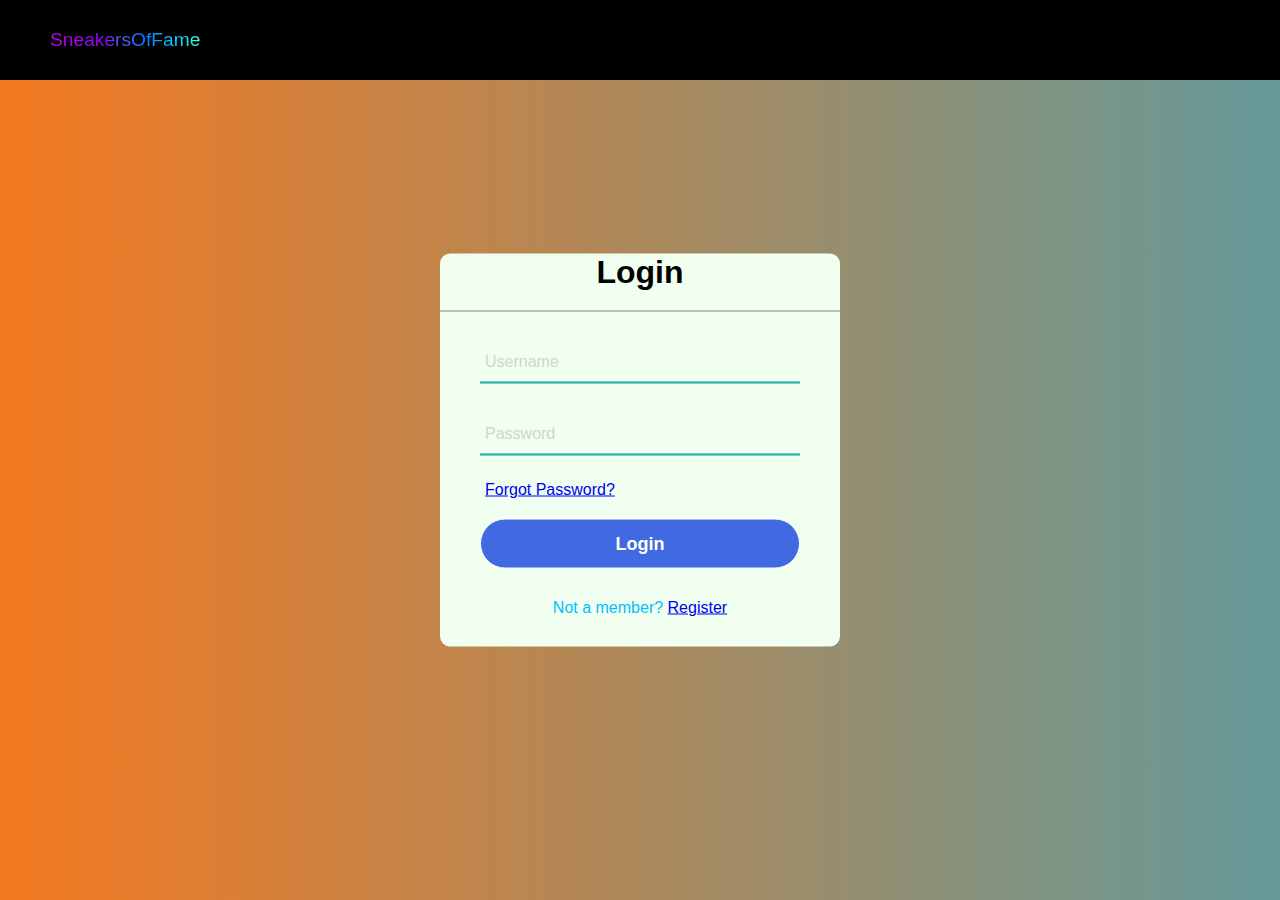
<file: login.html>
<!DOCTYPE html>
<html>
<head>
	<meta charset="utf-8">
	<meta name="viewport" content="width=device-width">
	<title>SneakersOfFame</title>
	<link href="style2.css" rel="stylesheet" type="text/css" />
	<link href="style.css" rel="stylesheet" type="text/css" />
</head>
<body>
	<!--Navigation Bar-->
    <nav class="navbar">
		<div class="navbar_container">
		  <a href="index.html" id="navbar_logo">SneakersOfFame</a>
		</div>
	  </nav>
	<div class="center">
		<h1>Login</h1>
		<form method="post">
			<div class="text_field">
				<input type="text" required>
				<span></span>
				<label>Username</label>
			</div>
			<div class="text_field">
				<input type="password" required>
				<span></span>
				<label>Password</label>
			</div>
			<div class="pass"><a href="https://www.fake-id.com/en/signup">Forgot Password?</a></div>
			<input type="submit" value="Login">
			<div class="signup">
				Not a member? <a href="https://www.fake-id.com/en/signup">Register</a>
			</div>
		</form>
	</div>
</body>
</html>
</file>
<file: style2.css>
body {
    margin: 0;
    padding: 0;
    font-family: Verdana, Geneva, Tahoma, sans-serif;
    background: #659999;  /* fallback for old browsers */
    background: -webkit-linear-gradient(to right, #f4791f, #659999);  /* Chrome 10-25, Safari 5.1-6 */
    background: linear-gradient(to right, #f4791f, #659999); /* W3C, IE 10+/ Edge, Firefox 16+, Chrome 26+, Opera 12+, Safari 7+ */
    height: 100vh;
    overflow: hidden;
}

.center {
    position: absolute;
    top: 50%;
    left: 50%;
    transform: translate(-50%, -50%);
    width: 400px;
    background: honeydew;
    border-radius: 10px;
}

.center h1 {
    text-align: center;
    padding: 0 0 20px 0;
    border-bottom: 1px solid grey;
}

.center form{
    padding: 0 40px;
    box-sizing: border-box;
}

form .text_field{
    position: relative;
    border-bottom: 2px solid lightgrey;
    margin: 30px 0;
}

.text_field input{
    width: 100%;
    padding: 0 5px;
    height: 40px;
    font-size: 16px;
    border: none;
    background: none;
    outline: none;
}

.text_field label {
    position: absolute;
    top: 50%;
    left: 5px;
    color: lightgrey;
    transform: translateY(-50%);
    font-size: 16px;
    pointer-events: none;
    transition: 0.5s;
}
.text_field span::before {
    content: '';
    position: absolute;
    top: 40px;
    left: 0;
    width: 100%;
    height: 2px;
    background: lightseagreen;
}

.text_field input:focus ~ label, .text_field input:valid ~ label {
    top: -5px;
    color: lightseagreen;
}

.text_field input:focus ~ span::before, .text_field input:valid ~ span::before {
    width: 100%;
}

.pass {
    margin: -5px 0 20px 5px;
    color: lightgrey;
    cursor: pointer;
}

.pass:hover {
    text-decoration: underline;
}

input[type="submit"] {
    width: 100%;
    height: 50px;
    border: 1px solid;
    background: royalblue;
    border-radius: 25px;
    font-size: 18px;
    color: white;
    font-weight: 600;
    cursor: pointer;
    outline: none;
}

input[type="submit"]:hover {
    border-color: lemonchiffon;
    transition: 0.5s;
}

.signup {
    margin: 30px 0;
    text-align: center;
    font-size: 16px;
    color: deepskyblue;
    text-decoration: none;
}

.signup a:hover{
    text-decoration: underline;
}
</file>
<file: style.css>
* {
    box-sizing: border-box;
    margin: 0;
    padding: 0;
    font-family: 'Franklin Gothic Medium', 'Arial Narrow', Arial, sans-serif;
    scroll-behavior: smooth;
}

.navbar {
    background: black;
    height: 80px;
    display: flex;
    justify-content: center;
    align-items: center;
    position: sticky;
    top: 0;
    z-index: 999;
}

.navbar_container {
    display: flex;
    justify-content: space-between;
    height: 80px;
    z-index: 1;
    width: 100%;
    max-width: 1300px;
    margin: 0 auto; 
    padding: 0 50px;
}

#navbar_logo {
    background-color: white;
    background-image: linear-gradient(to right, #c800ff, #b900fb, #a900f7, #9a02f3, #8904ef, #624bfd, #3669ff, #007fff, #00a8ff, #00c8ff, #00e4ee, #5ffbd6); /* Change the home text colour gradient */
    background-size: 100%;
    -webkit-background-clip: text;
    -moz-background-clip: text;
    -webkit-text-fill-color: transparent;
    -moz-text-fill-color: transparent;
    display: flex;
    align-items: center;
    cursor: pointer;
    text-decoration: none;
    font-size: larger;
}

.navbar_menu {
    display: flex;
    align-items: center;
    list-style: none;
}

.navbar_item {
    height: 80px;
}

.navbar_links {
    color: white;
    display: flex;
    align-items: center;
    justify-content: center;
    width: 125px;
    text-decoration: none;
    height: 100%;
}

.navbar_button {
    display: flex;
    justify-content: center;
    align-items: center;
    padding: 0;
    width: 100%;
}

.button {
    display: flex;
    justify-content: center;
    align-items: center;
    text-decoration: none;
    padding: 10px 20px;
    height: 100%;
    width: 100%;
    border: none;
    outline: none;
    border-radius: 4px;
    background: #FC5C7D;  /* fallback for old browsers */
    background: -webkit-linear-gradient(to right, #6A82FB, #FC5C7D);  /* Chrome 10-25, Safari 5.1-6 */
    background: linear-gradient(to right, #6A82FB, #FC5C7D); /* W3C, IE 10+/ Edge, Firefox 16+, Chrome 26+, Opera 12+, Safari 7+ */
    color: white;
    transition: all 0.3s ease;
}

.navbar_links:hover { /* hover actions need one here and at the navbar_links for cleaner animation effect */
    color: magenta;
    transition: all 0.3s ease;
}

@media screen and (max-width: 960px) {
    .navbar_container{
        display: flex;
        justify-content: space-between;
        height: 80px;
        z-index: 1;
        width: 100%;
        max-width: 1300px;
        padding: 0;
    }

    .navbar_menu{
        display: grid;
        grid-template-columns: auto;
        margin: 0;
        width: 100%;
        position: absolute;
        top: -1000px; /* dropdown effect at the top */
        opacity: 1;
        transition: all 0.5s ease;
        z-index: -1;
    }

    .navbar_menu.active { /* all navbar menu active, when you click on icon, it showcases it. */
        background: black;
        top: 100%;
        opacity: 1;
        transition: all 0.5s ease;
        z-index: 99;
        height: 60vh; /* 60% of the viewport */
        font-size: 1.6rem;
    }

    #navbar_logo {
        padding-left: 25px; /* move it to the right a bit */
    }

    .navbar_toggle .bar { /*creating the actual handle menu */
        width: 25px;
        height: 3px;
        margin: 5px auto;
        transition: all 0.3s ease-in-out;
        background: white;
    }

    .navbar_item {
        width: 100%;
    }

    .navbar_links { /* center the menu links */
        text-align: center;
        padding: 2rem;
        width: 100%;
        display: table;
    }

    .navbar_button { /* have little spacing */
        padding-bottom: 2rem;
    }

    .button {
        display: flex;
        justify-content: center;
        align-items: center;
        width: 80%;
        height: 80%;
        margin: 0;
    }

    #mobile-menu {
        position: absolute;
        top: 20%;
        right: 5%;
        transform: translate(5%, 20%);
    }

    .navbar_toggle .bar {
        display: block;
        cursor: pointer;
    }
/* this section creates the rotating toggle button to X effect with the help of javascript */
    #mobile-menu.is-active .bar:nth-child(2) { /* targetting the second child */
        opacity: 0;
    }
    #mobile-menu.is-active .bar:nth-child(1) { /* targetting the second child */
        transform: translateY(8px) rotate(45deg); 
    }

    #mobile-menu.is-active .bar:nth-child(3) { /* targetting the second child */
        transform: translateY(-8px) rotate(-45deg); 
    }
}

/* Hero Section */
.hero {
    background: rgb(6,43,43);
    background: linear-gradient(0deg, rgba(6,43,43,1) 0%, rgba(183,22,187,1) 100%);
    padding: 200px 0;
}

.hero_container {
    display: flex;
    flex-direction: column;
    justify-content: center;
    align-items: center;
    max-width: 1200px;
    margin: 0 auto;
    height: 90%;
    text-align: center;
    padding: 30px;
}

/* Cop your shoes text */
.hero_heading {
    font-size: 120px;
    margin-bottom: 24px;
    color: #8400ff;
}

/* Shoes border colour */ 
.hero_heading span {
    background: #77A1D3;  /* fallback for old browsers */
    background: -webkit-linear-gradient(to right, #00d0ff, #00c2ff, #25b0ff, #6d9aff, #a37eff, #b86bff, #d24fff, #ee00ff, #e300ff, #d700ff, #cb00ff, #bf00ff);  /* Chrome 10-25, Safari 5.1-6 */
    background: linear-gradient(to right, #00d0ff, #00c2ff, #25b0ff, #6d9aff, #a37eff, #b86bff, #d24fff, #ee00ff, #e300ff, #d700ff, #cb00ff, #bf00ff);; /* W3C, IE 10+/ Edge, Firefox 16+, Chrome 26+, Opera 12+, Safari 7+ */
    background-size: 100%;
    -webkit-background-clip: text;
    -moz-background-clip: text;
    -webkit-text-fill-color: transparent;
    -moz-text-fill-color: transparent;
}
/* Worldwide Drops text styling */
.hero_description {
    font-size: 60px;
    background: #f857a6;  /* fallback for old browsers */
    background: -webkit-linear-gradient(to right, #ff5858, #f857a6);  /* Chrome 10-25, Safari 5.1-6 */
    background: linear-gradient(to right, #ff5858, #f857a6); /* W3C, IE 10+/ Edge, Firefox 16+, Chrome 26+, Opera 12+, Safari 7+ */
    background-size: 100%;
    -webkit-background-clip: text;
    -moz-background-clip: text;
    -webkit-text-fill-color: transparent;
    -moz-text-fill-color: transparent;
}

.highlight {
    border-bottom: 4px solid magenta;
}
/* Responsiveness */
@media screen and (max-width: 768px) {
    .hero_heading {
        font-size: 60px;
    }

    .hero_description {
        font-size: 40px;
    }
}

/* About Section */
.main {
    background-color: #1f1919;
    padding: 10rem 0;
}
.main_container {
    display: grid;
    grid-template-columns: 1fr 1fr;
    align-items: center;
    justify-content: center;
    margin: 0 auto;
    height: 90%;
    z-index: 1;
    width: 100%;
    max-width: 1300px;
    padding: 0 50 px;
}
/* colour text */
.main_content {
    color: #8a5be9;
    width: 100%;
}

.main_content h1 {
    font-size: 2rem;
    background-color: red;
    background-image: linear-gradient(to right, #631579, #6916d4, #a900f7, #9a02f3, #8904ef, #624bfd, #3669ff, #007fff, #00a8ff, #00c8ff, #00e4ee, #5ffbd6); /* Change the home text colour gradient */
    background-size: 100%;
    -webkit-background-clip: text;
    -moz-background-clip: text;
    -webkit-text-fill-color: transparent;
    -moz-text-fill-color: transparent;
    text-transform: uppercase;
    margin-bottom: 32px;
}

.main_content h2 {
    font-size: 4rem;
    background: #e6167a;  /* fallback for old browsers */
    background: -webkit-linear-gradient(to right, #ec1c1c, #ec2c89);  /* Chrome 10-25, Safari 5.1-6 */
    background: linear-gradient(to right, #ff5858, #f857a6); /* W3C, IE 10+/ Edge, Firefox 16+, Chrome 26+, Opera 12+, Safari 7+ */
    background-size: 100%;
    -webkit-background-clip: text;
    -moz-background-clip: text;
    -webkit-text-fill-color: transparent;
    -moz-text-fill-color: transparent;
}

.main_content p {
    margin-top: 1rem;
    font-size: 2rem;
    font-weight: 700;
}

.main_button {
    font-size: 1.8rem;
    background: #FC5C7D;  /* fallback for old browsers */
    background: -webkit-linear-gradient(to right, #6A82FB, #FC5C7D);  /* Chrome 10-25, Safari 5.1-6 */
    background: linear-gradient(to right, #6A82FB, #FC5C7D); /* W3C, IE 10+/ Edge, Firefox 16+, Chrome 26+, Opera 12+, Safari 7+ */
    padding: 20px 60px;
    border: none;
    border-radius: 4px;
    margin-top: 2rem;
    cursor: pointer;
    position: relative;
    transition: all 0.35s;
    outline: none;
}

.main_button a {
    position: relative;
    z-index: 2;
    color: white;
    text-decoration: none;
}
/* help with the button transition */
.main_button:after {
    position: absolute;
    content: '';
    top: 0;
    left: 0;
    width: 0;
    height: 100%;
    background: magenta;
    transition: all 0.35s;
    border-radius: 4px;
}

.main_button:hover {
    color: white;
}

.main_button:hover:after {
    width: 100%;
}

.main_img_container {
    text-align: center;
}

.main_img_card {
    margin: 10px;
    height: 500px;
    width: 500px;
    border-radius: 4px;
    display: flex;
    flex-direction: column;
    justify-content: center;
    color: white;
    background-image: linear-gradient(to right, #f708d7 0%, #0ec5e6 100%);
}

/* Mobile Responsive */
@media screen and (max-width: 1100px) {
    .main_container{
        display: grid;
        grid-template-columns: 1fr;
        align-items: center;
        justify-content: center;
        width: 100%;
        margin: 0 auto;
        height: 90%;
    }
    .main_img_container {
        display: flex;
        justify-content: center;
    }
    .main_img_card {
        height: 425px;
        width: 425px;
    }

    .main_content {
        text-align: center;
        margin-bottom: 4rem;
    }
    .main_content h1 {
        font-size: 2.5rem;
        margin-top: 2rem;
    }
    .main_content h2 {
        font-size: 3rem;
    }
    .main_content p {
        margin-top: 1rem;
        font-size: 1.5rem;
    }
}

@media screen and (max-width: 480px) {
    .main_img_card {
        width: 250px;
        height: 250px;
    }
    .main_content h1 {
        font-size: 2rem;
        margin-top: 3rem;
    }
    .main_content h2 {
        font-size: 2rem;
    }
    .main_content p {
        margin-top: 1rem;
        font-size: 2rem;
    }
    .main_button {
        padding: 12px 36px;
        margin: 2.5rem 0;
    }
}

/* Services Styling*/
.services {
    background: #1f1919;
    display: flex;
    flex-direction: column;
    justify-content: center;
    align-items: center;
    width: 100%;
    max-width: 1920px;
    padding: 0 50 px;
}
/* Text colour */
.services h1 {
    background-color: white;
    background-image: linear-gradient(to right, #631579, #6916d4, #a900f7, #9a02f3, #8904ef, #624bfd, #3669ff, #007fff, #00a8ff, #00c8ff, #00e4ee, #5ffbd6); /* Change the home text colour gradient */
    background-size: 100%;
    margin-bottom: 5rem;
    font-size: 2.5rem;
    -webkit-background-clip: text;
    -moz-background-clip: text;
    -webkit-text-fill-color: transparent;
    -moz-text-fill-color: transparent;
}

.services_container {
    display: flex;
    justify-content: center;
    flex-wrap: wrap;
}

.services_card {
    margin: 1rem;
    height: 525px;
    width: 400px;
    border-radius: 4px;
    background-image: linear-gradient(to bottom, #00000000 0%, #11111199 100%), url('/images/techsupport.jpg');
    background-size: cover;
    position: relative;
    color: white;
}

.services_card:nth-child(2){
    background-image: linear-gradient(to bottom, #00000000 0%, #11111199 100%), url('/images/sneakers.jpeg');
}

.services h2 {
    position: absolute;
    top: 350px;
    left: 30px;
}

.services_card p {
    position: absolute;
    bottom: 200px;
    left: 30px;
}

.services_card button {
    color: white;
    padding: 10px 20px;
    border: none;
    outline: none;
    border-radius: 4px;
    background: magenta;
    position: absolute;
    top: 440px;
    left: 30px;
    font-size: 1rem;
    cursor: pointer;
}
.services_card button a {
    color: white;
}

.services_card:hover {
    transform: scale(1.075);
    transition: 0.2s ease-in;
    cursor: pointer;
}

@media screen and (max-width: 960px) {
    .services{
        height: 1600px;
    }

    .services h1 {
        font-size: 2rem;
        margin-top: 12rem;
    }
}

@media screen and (max-width: 480px) {
    .services{
        height: 1400px;
    }

    .services_card {
        width: 300px;
    }
}
/* Footer Secion */
.footer_container {
    background-color: #1f1919;
    display: flex;
    flex-direction: column;
    justify-content: center;
    align-items: center;
    width: 100%;
    max-width: 1920px;
    padding: 5rem 0;
}

#footer_logo {
    color: #14bdc9;
    display: flex;
    align-items: center;
    cursor: pointer;
    text-decoration: none;
    font-size: 2rem;
}


.social_icons {
    color: white;
    font-size: 36px;
}

.social {
    max-width: 1000px;
    width: 100%;
}

.social_wrap {
    display: flex;
    justify-content: space-between;
    align-items: center;
    width: 90%;
    max-width: 1000px;
    margin: 40px auto 0 auto;
}

.social_icons {
    display: flex;
    justify-content: space-between;
    align-items: center;
    width: 240px;
}

.website_rights{
    color: honeydew;
}

@media screen and (max-width: 960px) {

    #footer_logo {
        margin-bottom: 0rem;
    }
    .website_rights {
        margin-bottom: 0rem;
    }
    .social_wrap {
        flex-direction: column;
    }
}
</file>
